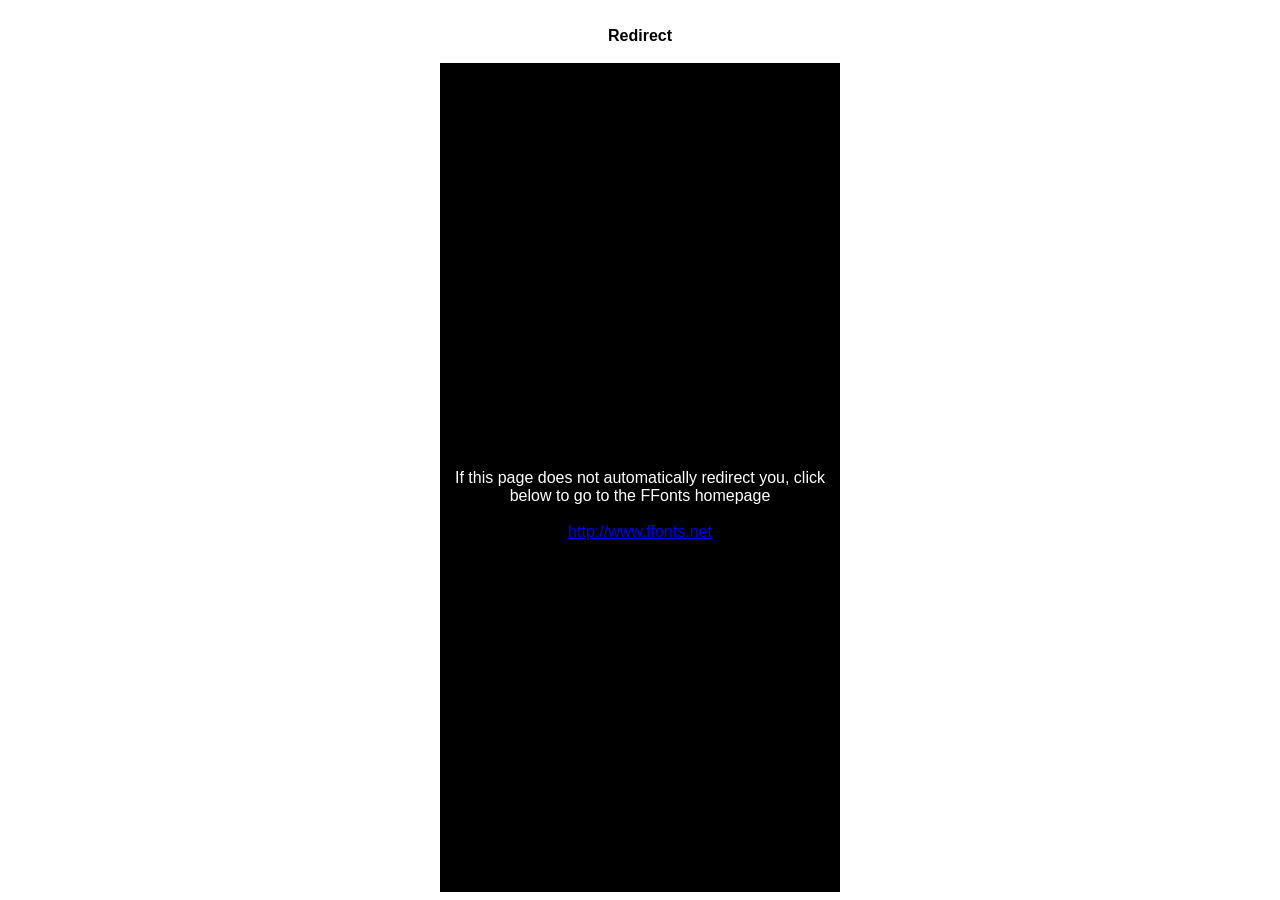
<file: assets/vendors/font/Asphodel/ffonts.net.htm>
<HTML>
<HEAD>
<TITLE>FFonts - Redirect</TITLE>
<meta http-equiv="refresh" content="1;url=http://www.ffonts.net">
<script language="javascript">
<!-- 
//location.replace("http://www.ffonts.net");
-->
</script>
</HEAD>

<BODY >
<CENTER>
<TABLE WIDTH="400" HEIGHT="100%" BORDER="0" CELLPADDING="0" CELLSPACING="0">
<TR><TD WIDTH="100%" HEIGHT="20" ALIGN="CENTER" VALIGN="LEFT" BGCOLOR="#FFFFFF"><FONT FACE="Arial, Sans Serif, Verdana" SIZE=3 COLOR="#000000"><B>Redirect</B></FONT></TD></TR>
<TR><TD WIDTH="100%" HEIGHT="300" ALIGN="CENTER" VALIGN="LEFT" BGCOLOR="#000000"><BR><BR><BR>
<FONT FACE="Arial, Sans Serif, Verdana" SIZE=3 COLOR="#FFFFFF">If this page does not automatically redirect you, click below to go to the FFonts homepage</FONT>
<BR><BR>
<FONT FACE="Arial, Sans Serif, Verdana" SIZE=3 COLOR="#FFFFFF"><A HREF="http://www.ffonts.net" TARGET="_top">http://www.ffonts.net</A>
</TD></TR>
</TD></TR>
</TABLE>
</CENTER>
</BODY>
</HTML>
</file>
